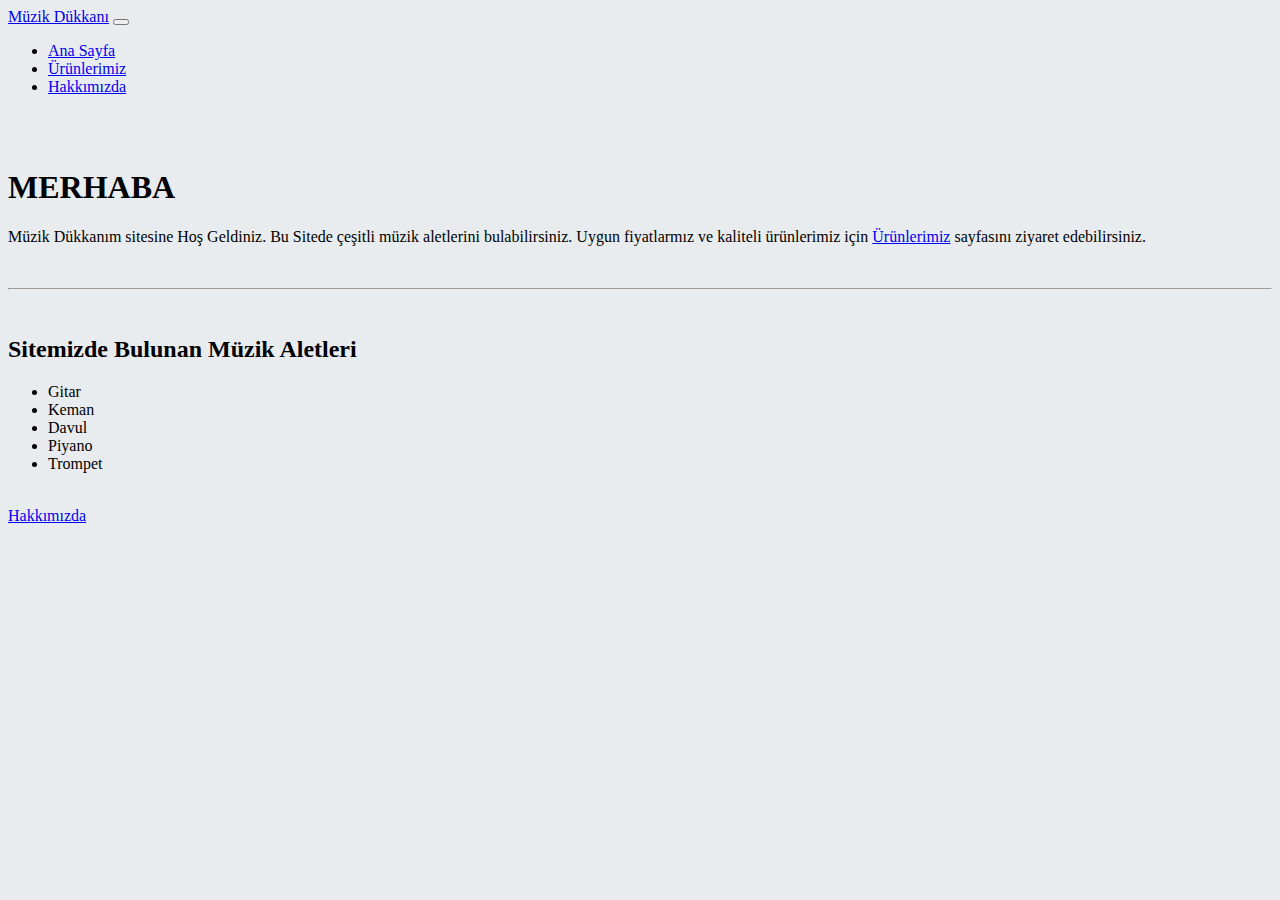
<file: index.html>
<!doctype html>
<html lang="tr">

<head>
    <!-- Required meta tags -->
    <meta name="description" content="Müzik Aletleri Dükkanı">
    <meta name="keywords" content="Müzik, Keman, davul, piyano, gitar, kanun, saksafon, saz, bağlama">
    <meta name="author" content="Melih EKEN">
    <meta charset="utf-8">
    <meta name="viewport" content="width=device-width, initial-scale=1">

    <!-- Bootstrap CSS -->
    <link href="https://cdn.jsdelivr.net/npm/bootstrap@5.0.2/dist/css/bootstrap.min.css" rel="stylesheet"
        integrity="sha384-EVSTQN3/azprG1Anm3QDgpJLIm9Nao0Yz1ztcQTwFspd3yD65VohhpuuCOmLASjC" crossorigin="anonymous">
    <!-- CSS-->
    <link href="style.css" rel="stylesheet">
    <title>Müzik Dükkanı</title>
</head>

<body>
    <!-- Navbar-->
    <nav class="navbar navbar-expand-lg navbar-dark bg-dark">
        <div class="container-fluid">
            <a class="navbar-brand" href="index.html">Müzik Dükkanı</a>
            <button class="navbar-toggler" type="button" data-bs-toggle="collapse" data-bs-target="#navbarNavDropdown"
                aria-controls="navbarNavDropdown" aria-expanded="false" aria-label="Toggle navigation">
                <span class="navbar-toggler-icon"></span>
            </button>
            <div class="collapse navbar-collapse" id="navbarNavDropdown">
                <ul class="navbar-nav">
                    <li class="nav-item">
                        <a class="nav-link active" aria-current="page" href="index.html">Ana Sayfa</a>
                    </li>
                    <li class="nav-item">
                        <a class="nav-link" href="urunlerimiz.html">Ürünlerimiz</a>
                    </li>
                    <li class="nav-item">
                        <a class="nav-link" href="hakkimizda.html">Hakkımızda</a>
                    </li>

                </ul>
            </div>
        </div>
    </nav>
    <br>
    <br>
    <!-- jumbotron-->
    <div class="container">
        <div class="jumbotron">
            <div class="row">
                <h1 class="text-center">MERHABA</h1>
                <p class="text-center">Müzik Dükkanım sitesine Hoş Geldiniz. Bu Sitede çeşitli müzik
                    aletlerini bulabilirsiniz. Uygun fiyatlarmız ve kaliteli ürünlerimiz için <a
                        href="urunlerimiz.html">Ürünlerimiz</a>
                    sayfasını
                    ziyaret edebilirsiniz.
                </p>

            </div>
        </div>

    </div>
    <br>
    <hr>
    <br>
    <div class="container">
        <div class="jumbotron">
            <div class="row">
                <h2 class="text-center">Sitemizde Bulunan Müzik Aletleri</h2>

                <ul class="list-group">


                    <li class="list-group-item list-group-item-primary text-center">Gitar</li>
                    <li class="list-group-item list-group-item-secondary text-center">Keman</li>
                    <li class="list-group-item list-group-item-success text-center">Davul</li>
                    <li class="list-group-item list-group-item-danger text-center">Piyano</li>
                    <li class="list-group-item list-group-item-warning text-center">Trompet</li>

                </ul>


            </div>
        </div>

    </div>
    <br>
    <div class="d-grid gap-2 col-2 mx-auto">
        
        <a class="btn btn-primary" href="hakkimizda.html" role="button">Hakkımızda</a>

    </div>






    <!-- Optional JavaScript; choose one of the two! -->

    <!-- Option 1: Bootstrap Bundle with Popper -->
    <script src="https://cdn.jsdelivr.net/npm/bootstrap@5.0.2/dist/js/bootstrap.bundle.min.js"
        integrity="sha384-MrcW6ZMFYlzcLA8Nl+NtUVF0sA7MsXsP1UyJoMp4YLEuNSfAP+JcXn/tWtIaxVXM"
        crossorigin="anonymous"></script>

    <!-- Option 2: Separate Popper and Bootstrap JS -->
    <!--
    <script src="https://cdn.jsdelivr.net/npm/@popperjs/core@2.9.2/dist/umd/popper.min.js" integrity="sha384-IQsoLXl5PILFhosVNubq5LC7Qb9DXgDA9i+tQ8Zj3iwWAwPtgFTxbJ8NT4GN1R8p" crossorigin="anonymous"></script>
    <script src="https://cdn.jsdelivr.net/npm/bootstrap@5.0.2/dist/js/bootstrap.min.js" integrity="sha384-cVKIPhGWiC2Al4u+LWgxfKTRIcfu0JTxR+EQDz/bgldoEyl4H0zUF0QKbrJ0EcQF" crossorigin="anonymous"></script>
    -->
</body>

</html>
</file>
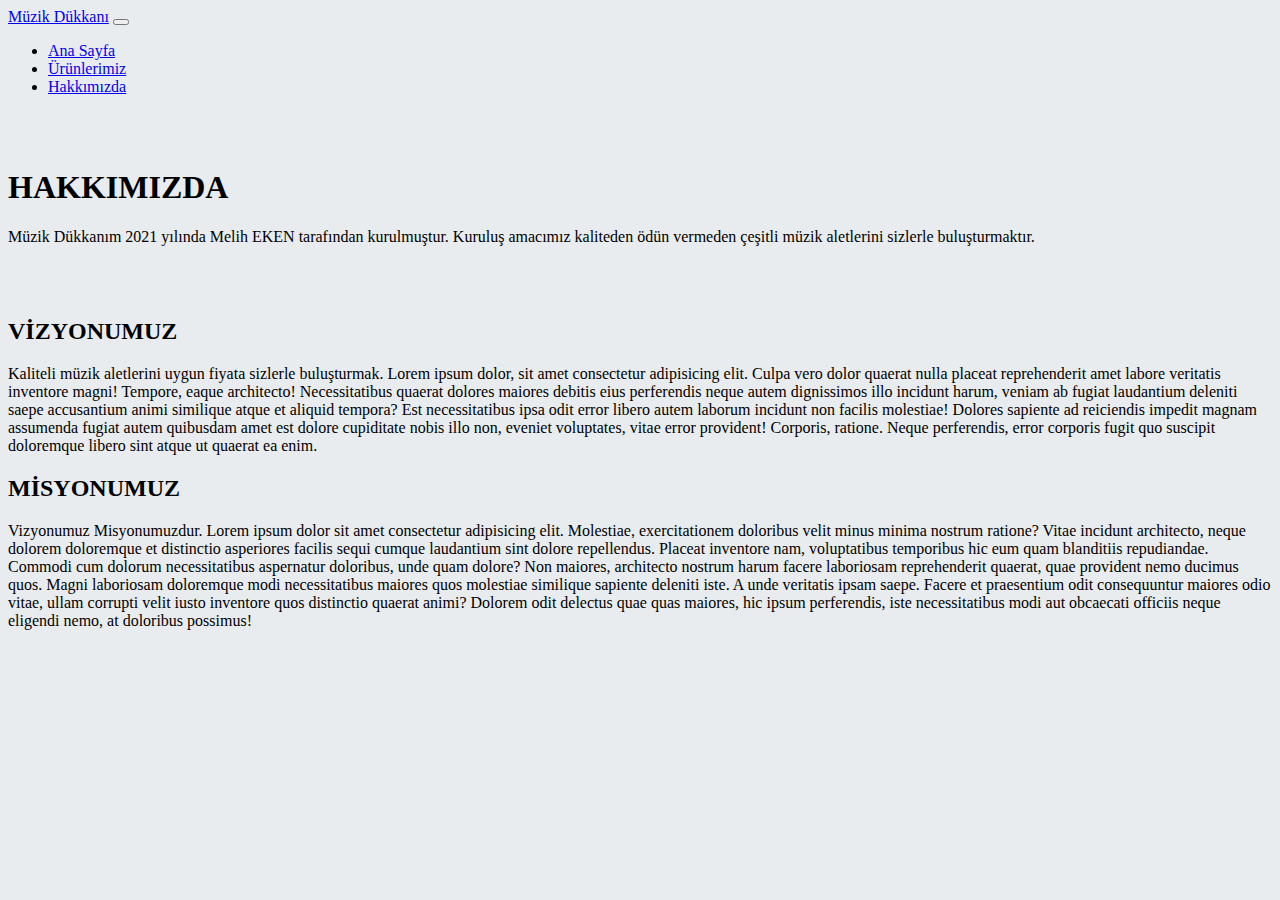
<file: hakkimizda.html>
<!doctype html>
<html lang="tr">

<head>
    <!-- Required meta tags -->
    <meta name="description" content="Müzik Aletleri Dükkanı">
    <meta name="keywords" content="Müzik, Keman, davul, piyano, gitar, kanun, saksafon, saz, bağlama">
    <meta name="author" content="Melih EKEN">
    <meta charset="utf-8">
    <meta name="viewport" content="width=device-width, initial-scale=1">

    <!-- Bootstrap CSS -->
    <link href="https://cdn.jsdelivr.net/npm/bootstrap@5.0.2/dist/css/bootstrap.min.css" rel="stylesheet"
        integrity="sha384-EVSTQN3/azprG1Anm3QDgpJLIm9Nao0Yz1ztcQTwFspd3yD65VohhpuuCOmLASjC" crossorigin="anonymous">
    <!-- CSS-->
    <link href="style.css" rel="stylesheet">
    <title>Müzik Dükkanı | Hakkımızda </title>
</head>

<body>
    <!-- navbar-->
    <nav class="navbar navbar-expand-lg navbar-dark bg-dark">
        <div class="container-fluid">
            <a class="navbar-brand" href="#">Müzik Dükkanı</a>
            <button class="navbar-toggler" type="button" data-bs-toggle="collapse" data-bs-target="#navbarNavDropdown"
                aria-controls="navbarNavDropdown" aria-expanded="false" aria-label="Toggle navigation">
                <span class="navbar-toggler-icon"></span>
            </button>
            <div class="collapse navbar-collapse" id="navbarNavDropdown">
                <ul class="navbar-nav">
                    <li class="nav-item">
                        <a class="nav-link" aria-current="page" href="index.html">Ana Sayfa</a>
                    </li>
                    <li class="nav-item">
                        <a class="nav-link" href="urunlerimiz.html">Ürünlerimiz</a>
                    </li>
                    <li class="nav-item">
                        <a class="nav-link active" href="#">Hakkımızda</a>
                    </li>

                </ul>
            </div>
        </div>
    </nav>
    <br>
    <br>
    <!-- İçerik-->
    <div class="container">
        <div class="jumbotron">
            <div class="row">
                <h1 class="text-center text-danger">HAKKIMIZDA</h1>
                <p>Müzik Dükkanım 2021 yılında Melih EKEN tarafından kurulmuştur. Kuruluş amacımız kaliteden ödün vermeden çeşitli müzik aletlerini sizlerle buluşturmaktır.
                </p>

            </div>
        </div>

    </div>
    <br>
    
    <br>
    <div class="container">
        <div class="jumbotron">
            <div class="row">
                <h2 class="text-success">VİZYONUMUZ</h2>

                <p>Kaliteli müzik aletlerini uygun fiyata sizlerle buluşturmak. Lorem ipsum dolor, sit amet consectetur adipisicing elit. Culpa vero dolor quaerat nulla placeat reprehenderit amet labore veritatis inventore magni! Tempore, eaque architecto! Necessitatibus quaerat dolores maiores debitis eius perferendis neque autem dignissimos illo incidunt harum, veniam ab fugiat laudantium deleniti saepe accusantium animi similique atque et aliquid tempora? Est necessitatibus ipsa odit error libero autem laborum incidunt non facilis molestiae! Dolores sapiente ad reiciendis impedit magnam assumenda fugiat autem quibusdam amet est dolore cupiditate nobis illo non, eveniet voluptates, vitae error provident! Corporis, ratione. Neque perferendis, error corporis fugit quo suscipit doloremque libero sint atque ut quaerat ea enim.
                </p>
                <h2 class="text-success">MİSYONUMUZ</h2>

                <p>Vizyonumuz Misyonumuzdur. Lorem ipsum dolor sit amet consectetur adipisicing elit. Molestiae, exercitationem doloribus velit minus minima nostrum ratione? Vitae incidunt architecto, neque dolorem doloremque et distinctio asperiores facilis sequi cumque laudantium sint dolore repellendus. Placeat inventore nam, voluptatibus temporibus hic eum quam blanditiis repudiandae. Commodi cum dolorum necessitatibus aspernatur doloribus, unde quam dolore? Non maiores, architecto nostrum harum facere laboriosam reprehenderit quaerat, quae provident nemo ducimus quos. Magni laboriosam doloremque modi necessitatibus maiores quos molestiae similique sapiente deleniti iste. A unde veritatis ipsam saepe. Facere et praesentium odit consequuntur maiores odio vitae, ullam corrupti velit iusto inventore quos distinctio quaerat animi? Dolorem odit delectus quae quas maiores, hic ipsum perferendis, iste necessitatibus modi aut obcaecati officiis neque eligendi nemo, at doloribus possimus!
                </p>



            </div>
        </div>

    </div>
    <br>
    


    </div>






    <!-- Optional JavaScript; choose one of the two! -->

    <!-- Option 1: Bootstrap Bundle with Popper -->
    <script src="https://cdn.jsdelivr.net/npm/bootstrap@5.0.2/dist/js/bootstrap.bundle.min.js"
        integrity="sha384-MrcW6ZMFYlzcLA8Nl+NtUVF0sA7MsXsP1UyJoMp4YLEuNSfAP+JcXn/tWtIaxVXM"
        crossorigin="anonymous"></script>

    <!-- Option 2: Separate Popper and Bootstrap JS -->
    <!--
    <script src="https://cdn.jsdelivr.net/npm/@popperjs/core@2.9.2/dist/umd/popper.min.js" integrity="sha384-IQsoLXl5PILFhosVNubq5LC7Qb9DXgDA9i+tQ8Zj3iwWAwPtgFTxbJ8NT4GN1R8p" crossorigin="anonymous"></script>
    <script src="https://cdn.jsdelivr.net/npm/bootstrap@5.0.2/dist/js/bootstrap.min.js" integrity="sha384-cVKIPhGWiC2Al4u+LWgxfKTRIcfu0JTxR+EQDz/bgldoEyl4H0zUF0QKbrJ0EcQF" crossorigin="anonymous"></script>
    -->
</body>

</html>
</file>
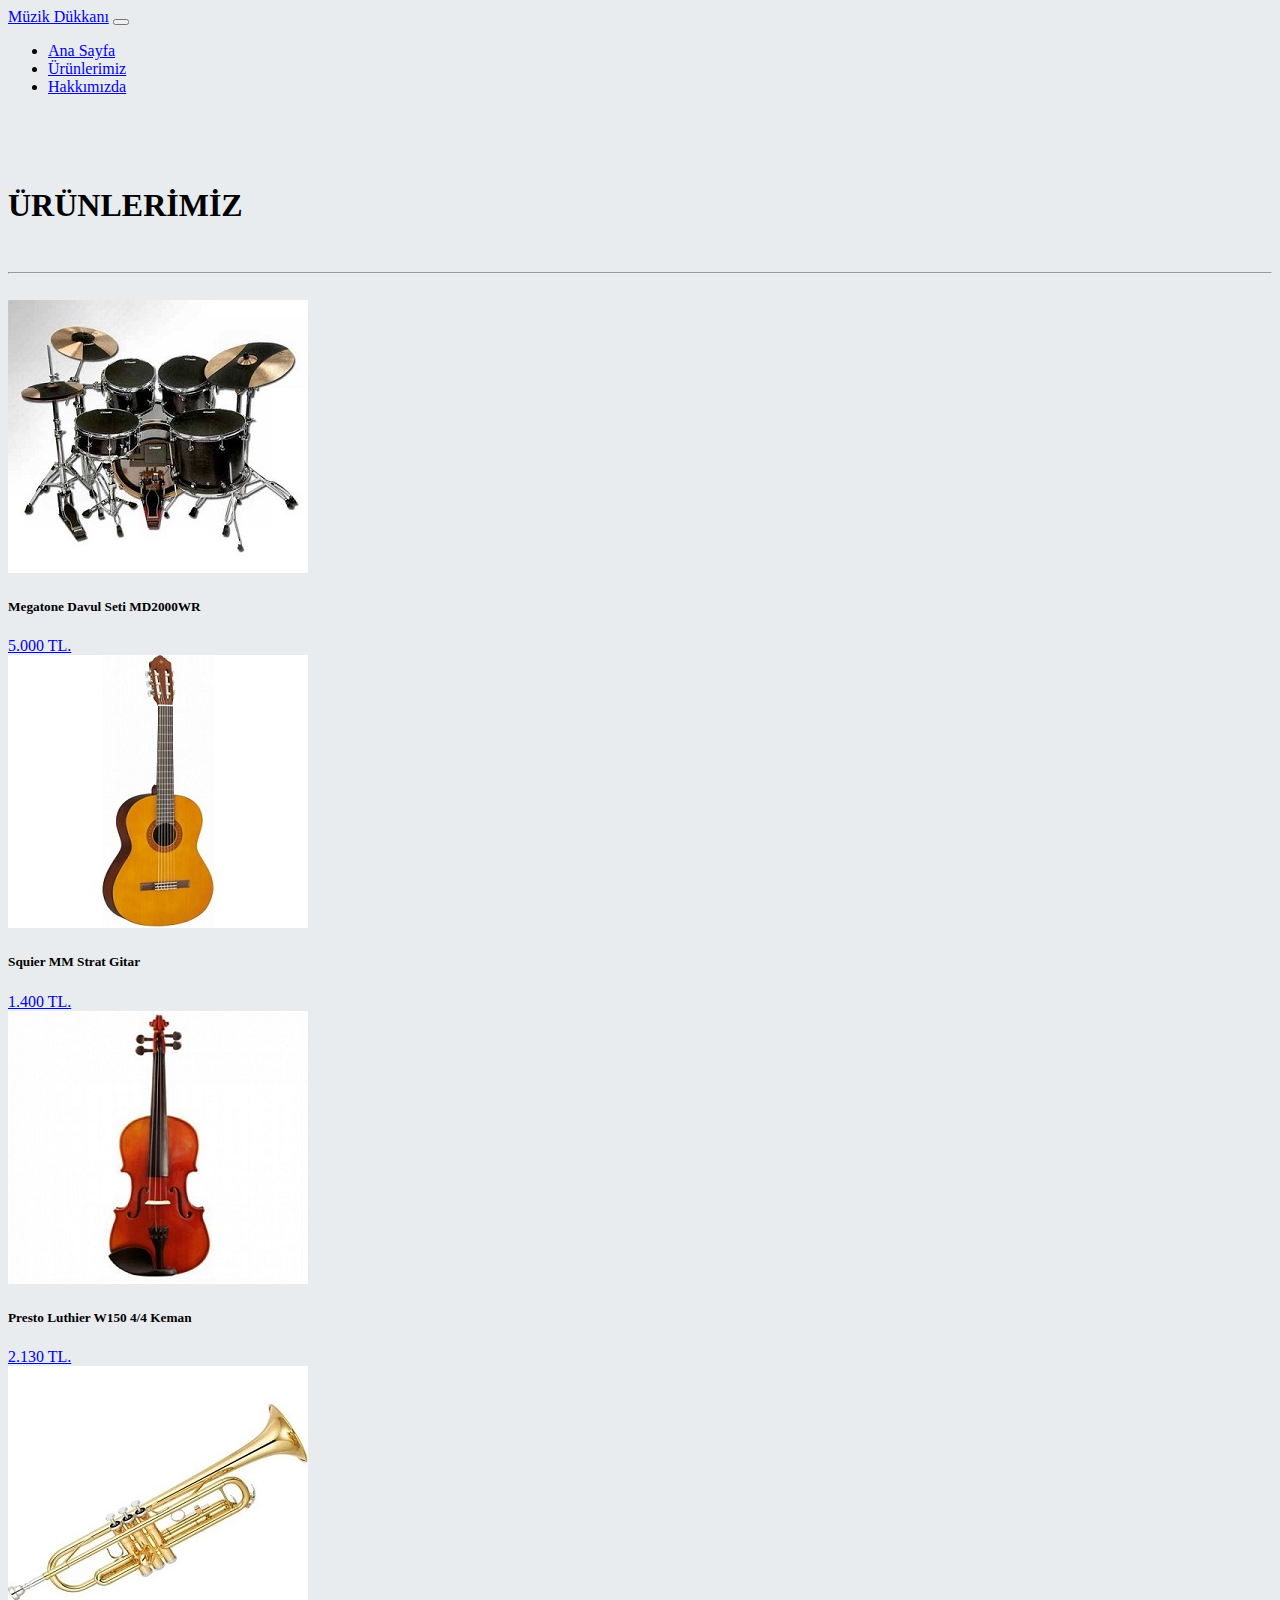
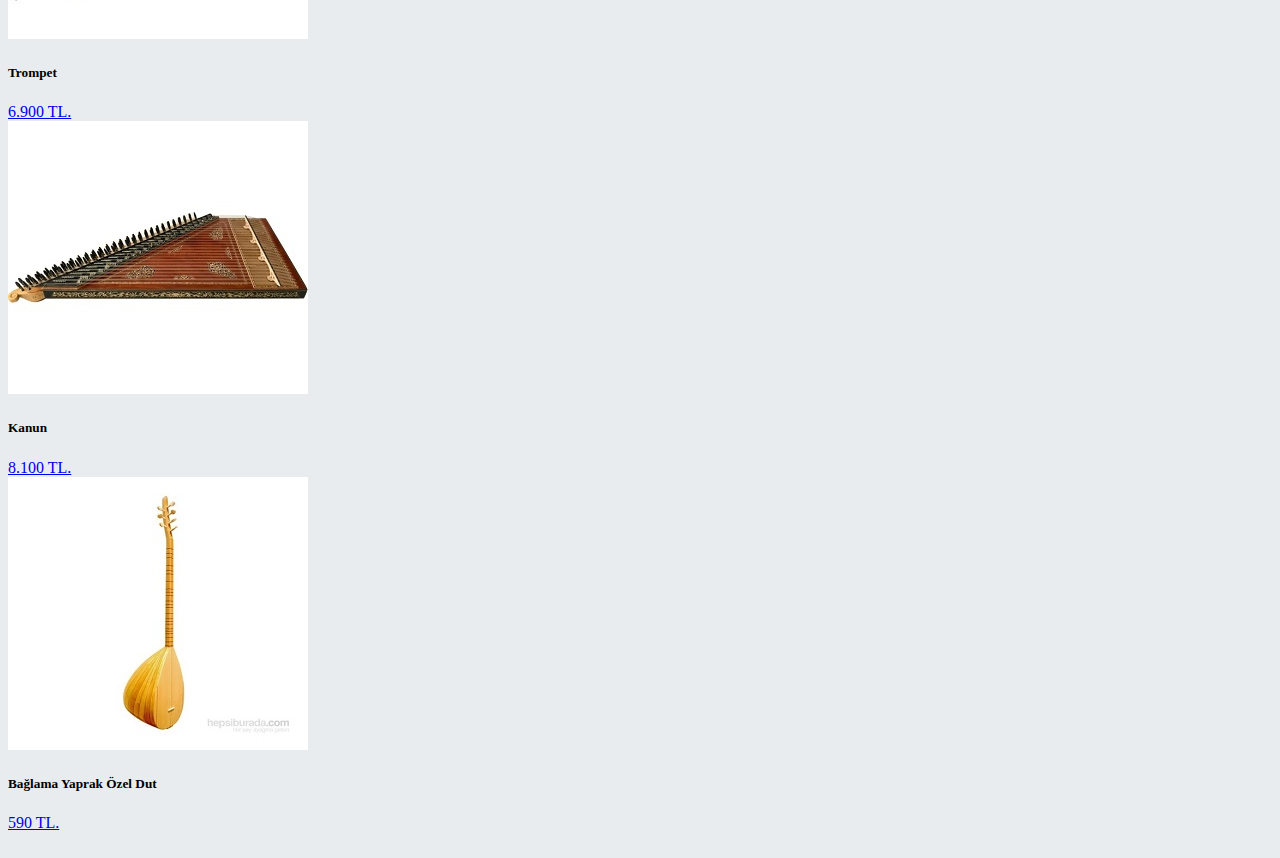
<file: urunlerimiz.html>
<!doctype html>
<html lang="tr">

<head>
    <!-- Required meta tags -->
    <meta name="description" content="Müzik Aletleri Dükkanı">
    <meta name="keywords" content="Müzik, Keman, davul, piyano, gitar, kanun, saksafon, saz, bağlama">
    <meta name="author" content="Melih EKEN">
    <meta charset="utf-8">
    <meta name="viewport" content="width=device-width, initial-scale=1">

    <!-- Bootstrap CSS -->
    <link href="https://cdn.jsdelivr.net/npm/bootstrap@5.0.2/dist/css/bootstrap.min.css" rel="stylesheet"
        integrity="sha384-EVSTQN3/azprG1Anm3QDgpJLIm9Nao0Yz1ztcQTwFspd3yD65VohhpuuCOmLASjC" crossorigin="anonymous">
    <!-- CSS-->
    <link href="style.css" rel="stylesheet">
    <title>Müzik Dükkanı | Ürünler </title>
</head>

<body>
    <!-- navbar-->
    <nav class="navbar fixed-top navbar-expand-lg navbar-dark bg-dark">
        <div class="container-fluid">
            <a class="navbar-brand" href="#">Müzik Dükkanı</a>
            <button class="navbar-toggler" type="button" data-bs-toggle="collapse" data-bs-target="#navbarNavDropdown"
                aria-controls="navbarNavDropdown" aria-expanded="false" aria-label="Toggle navigation">
                <span class="navbar-toggler-icon"></span>
            </button>
            <div class="collapse navbar-collapse" id="navbarNavDropdown">
                <ul class="navbar-nav">
                    <li class="nav-item">
                        <a class="nav-link" aria-current="page" href="index.html">Ana Sayfa</a>
                    </li>
                    <li class="nav-item">
                        <a class="nav-link active" href="urunlerimiz.html">Ürünlerimiz</a>
                    </li>
                    <li class="nav-item">
                        <a class="nav-link" href="hakkimizda.html">Hakkımızda</a>
                    </li>

                </ul>
            </div>
        </div>
    </nav>
    <br>
    <br>
    <br>
    <!-- İçerik-->
    <div class="container">
        <div class="jumbotron">
            <div class="row">
                <h1 class="text-center">ÜRÜNLERİMİZ</h1>


            </div>
        </div>

    </div>
    <br>
    <hr>
    <br>
    <div class="container">
        <div class="row row-cols-1 row-cols-md-3 g-4">
            <div class="col">
                <div class="card">
                    <img src="./image/davul.jpg" class="card-img-top" alt="...">
                    <div class="card-body">
                        <h5 class="card-title">Megatone Davul Seti MD2000WR </h5>
                        <a href="#" class="btn btn-primary btn-lg active " role="button" aria-pressed="true">5.000
                            TL.</a>
                    </div>
                </div>
            </div>
            <div class="col">
                <div class="card">
                    <img src="./image/gitar.jpg" class="card-img-top" alt="...">
                    <div class="card-body">
                        <h5 class="card-title">Squier MM Strat Gitar</h5>
                        <a href="#" class="btn btn-primary btn-lg active " role="button" aria-pressed="true">1.400
                            TL.</a>
                    </div>
                </div>
            </div>
            <div class="col">
                <div class="card">
                    <img src="./image/keman.jpg" class="card-img-top" alt="...">
                    <div class="card-body">
                        <h5 class="card-title">Presto Luthier W150 4/4 Keman</h5>
                        <a href="#" class="btn btn-primary btn-lg active " role="button" aria-pressed="true">2.130
                            TL.</a>
                    </div>
                </div>
            </div>
            <div class="col">
                <div class="card">
                    <img src="./image/trompet.jpg" class="card-img-top" alt="...">
                    <div class="card-body">
                        <h5 class="card-title">Trompet</h5>
                        <a href="#" class="btn btn-primary btn-lg active " role="button" aria-pressed="true">6.900
                            TL.</a>
                    </div>
                </div>
            </div>
            <div class="col">
                <div class="card">
                    <img src="./image/kanun.jpg" class="card-img-top" alt="...">
                    <div class="card-body">
                        <h5 class="card-title">Kanun</h5>
                        <a href="#" class="btn btn-primary btn-lg active " role="button" aria-pressed="true">8.100
                            TL.</a>
                    </div>
                </div>
            </div>
            <div class="col">
                <div class="card">
                    <img src="./image/baglama.jpg" class="card-img-top" alt="...">
                    <div class="card-body">
                        <h5 class="card-title">Bağlama Yaprak Özel Dut</h5>
                        <a href="#" class="btn btn-primary btn-lg active " role="button" aria-pressed="true">590
                            TL.</a>
                    </div>
                </div>
            </div>
        </div>
    </div>
    <br>






    <!-- Optional JavaScript; choose one of the two! -->

    <!-- Option 1: Bootstrap Bundle with Popper -->
    <script src="https://cdn.jsdelivr.net/npm/bootstrap@5.0.2/dist/js/bootstrap.bundle.min.js"
        integrity="sha384-MrcW6ZMFYlzcLA8Nl+NtUVF0sA7MsXsP1UyJoMp4YLEuNSfAP+JcXn/tWtIaxVXM"
        crossorigin="anonymous"></script>

    <!-- Option 2: Separate Popper and Bootstrap JS -->
    <!--
    <script src="https://cdn.jsdelivr.net/npm/@popperjs/core@2.9.2/dist/umd/popper.min.js" integrity="sha384-IQsoLXl5PILFhosVNubq5LC7Qb9DXgDA9i+tQ8Zj3iwWAwPtgFTxbJ8NT4GN1R8p" crossorigin="anonymous"></script>
    <script src="https://cdn.jsdelivr.net/npm/bootstrap@5.0.2/dist/js/bootstrap.min.js" integrity="sha384-cVKIPhGWiC2Al4u+LWgxfKTRIcfu0JTxR+EQDz/bgldoEyl4H0zUF0QKbrJ0EcQF" crossorigin="anonymous"></script>
    -->
</body>

</html>
</file>
<file: style.css>
body{
    background-color: #E9ECEF;
}
</file>
